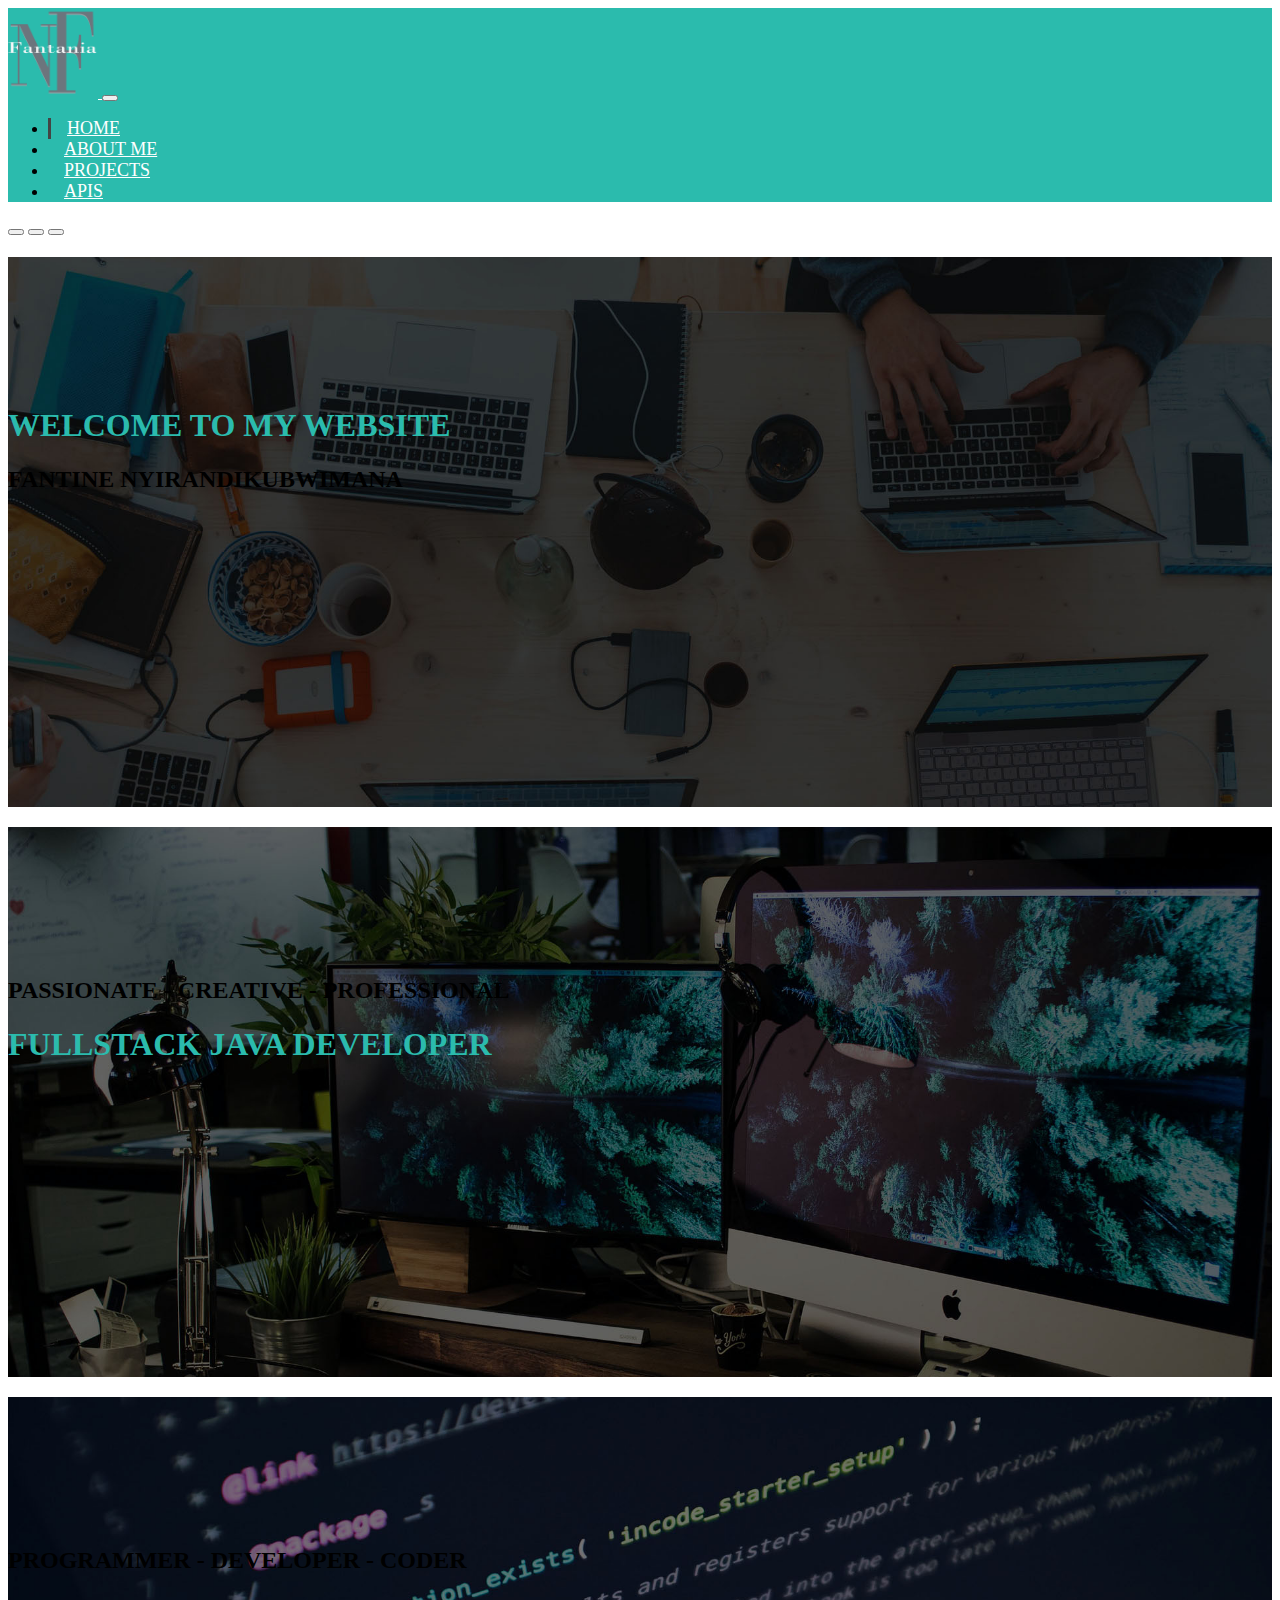
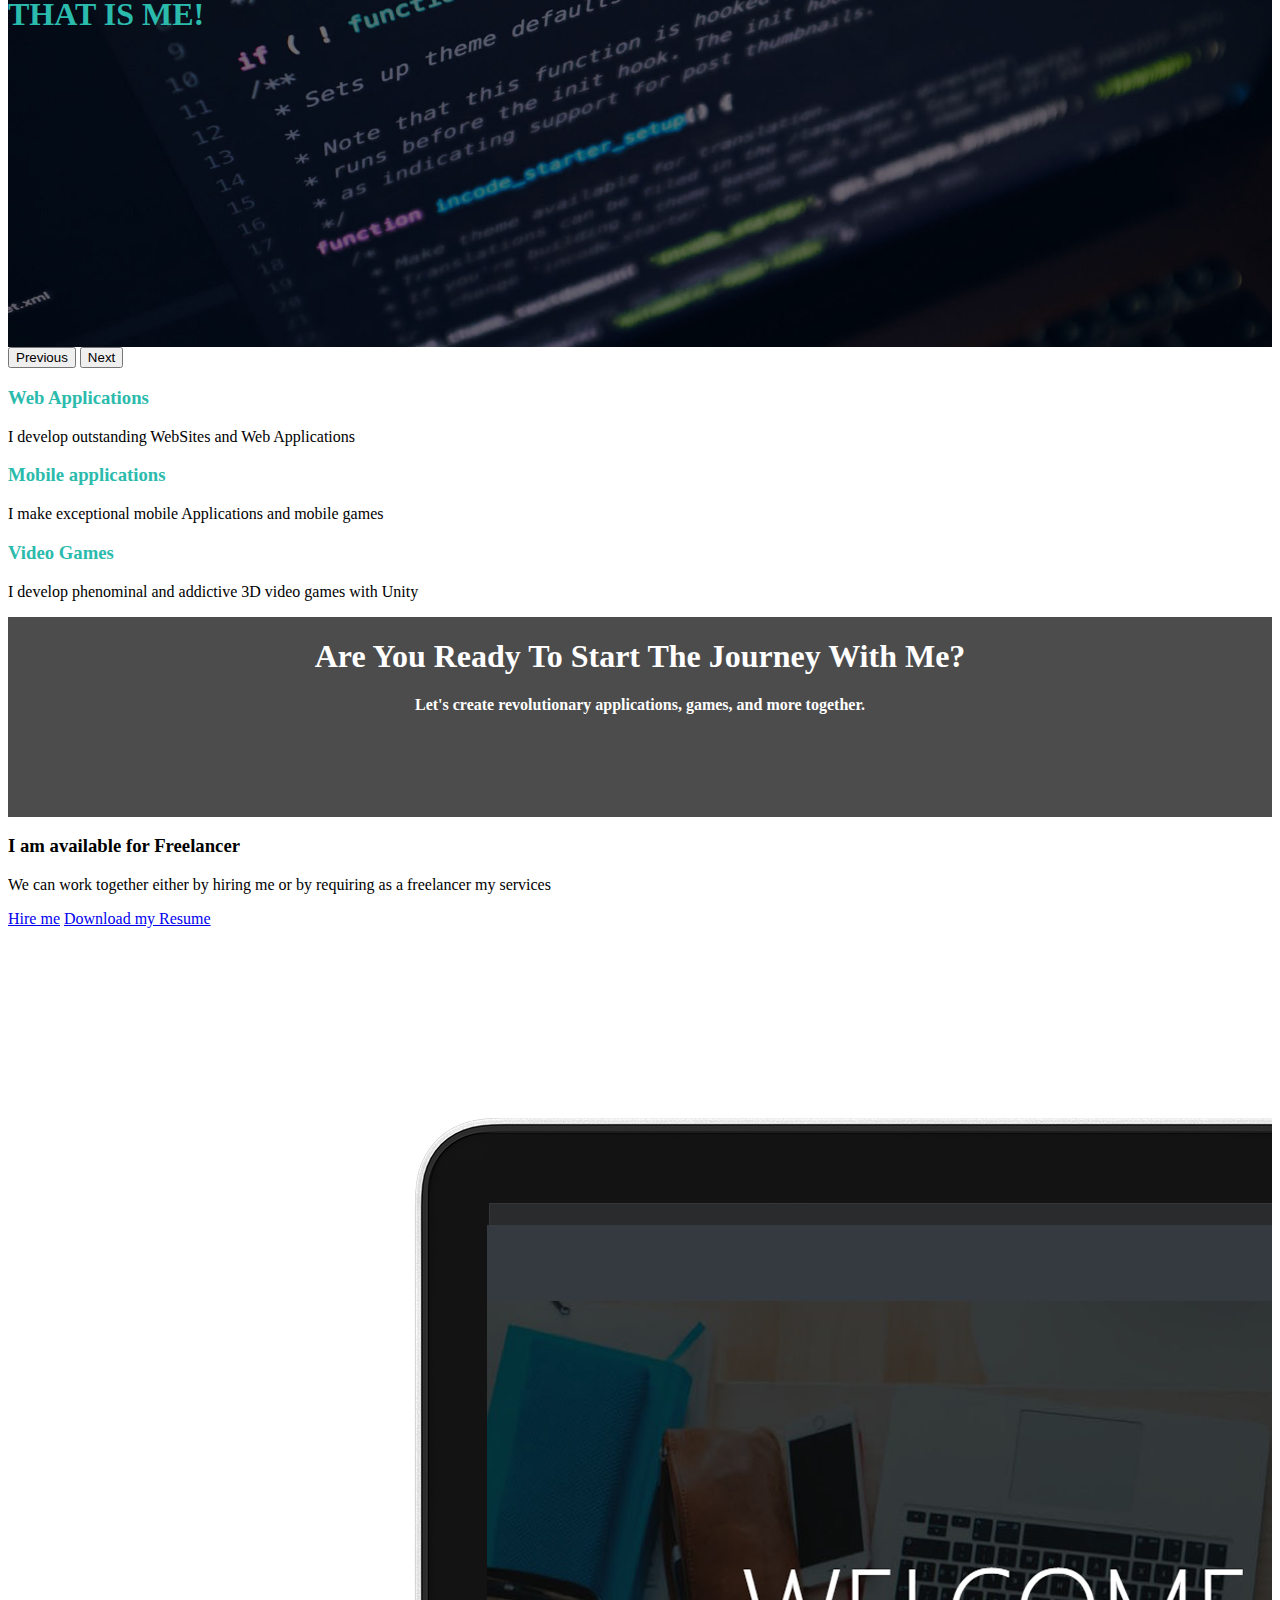
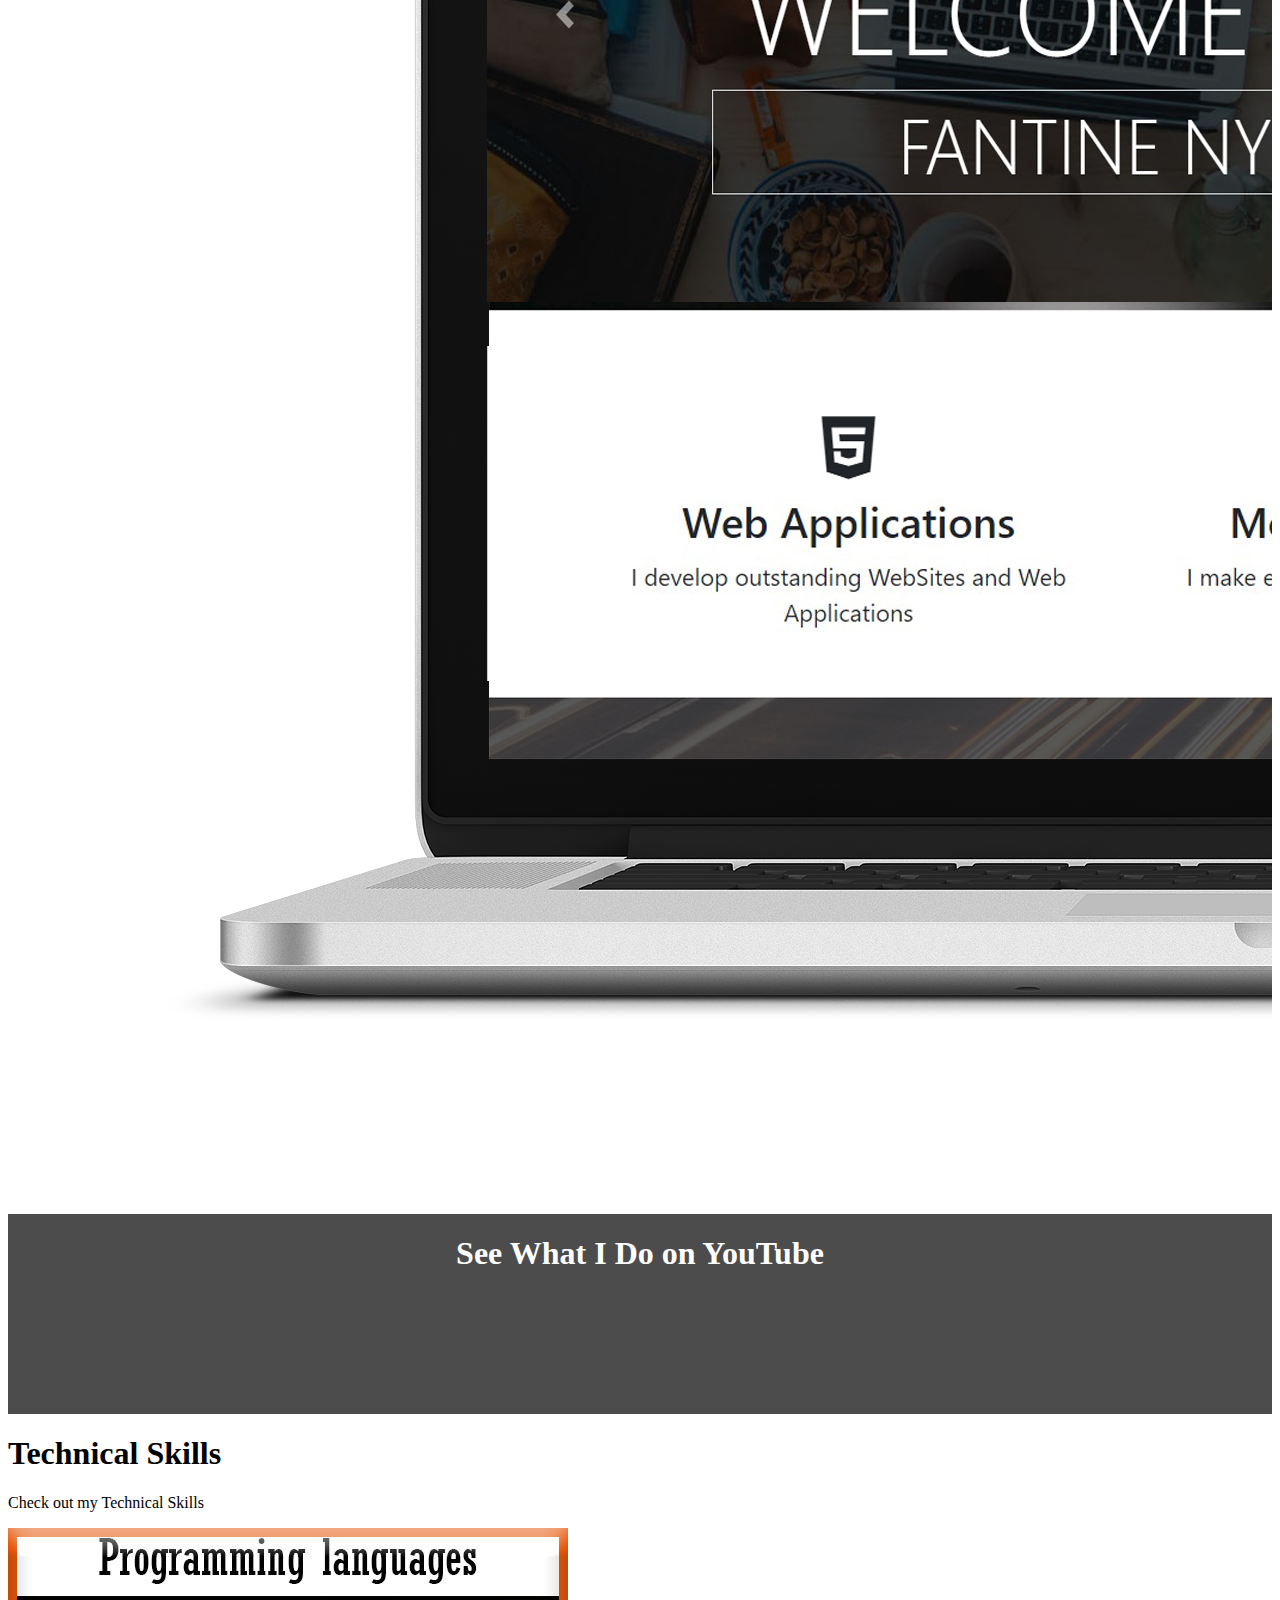
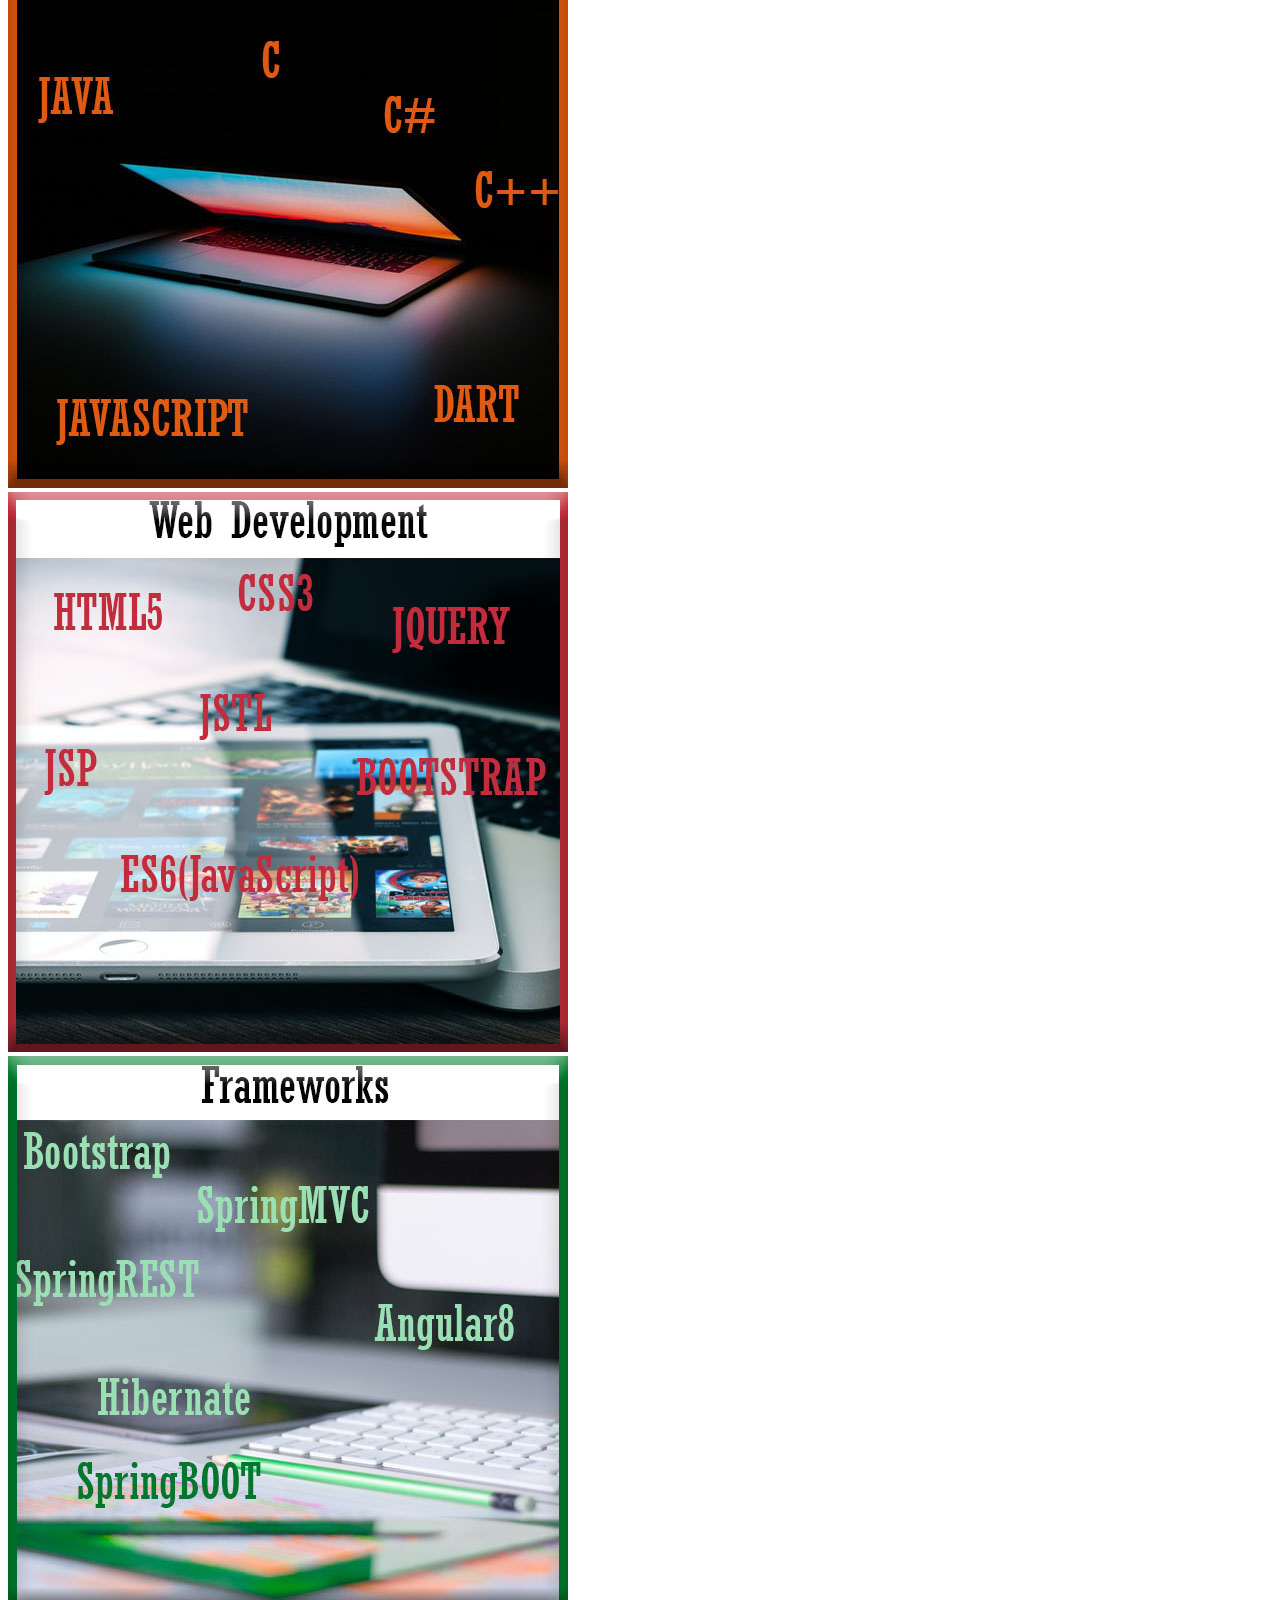
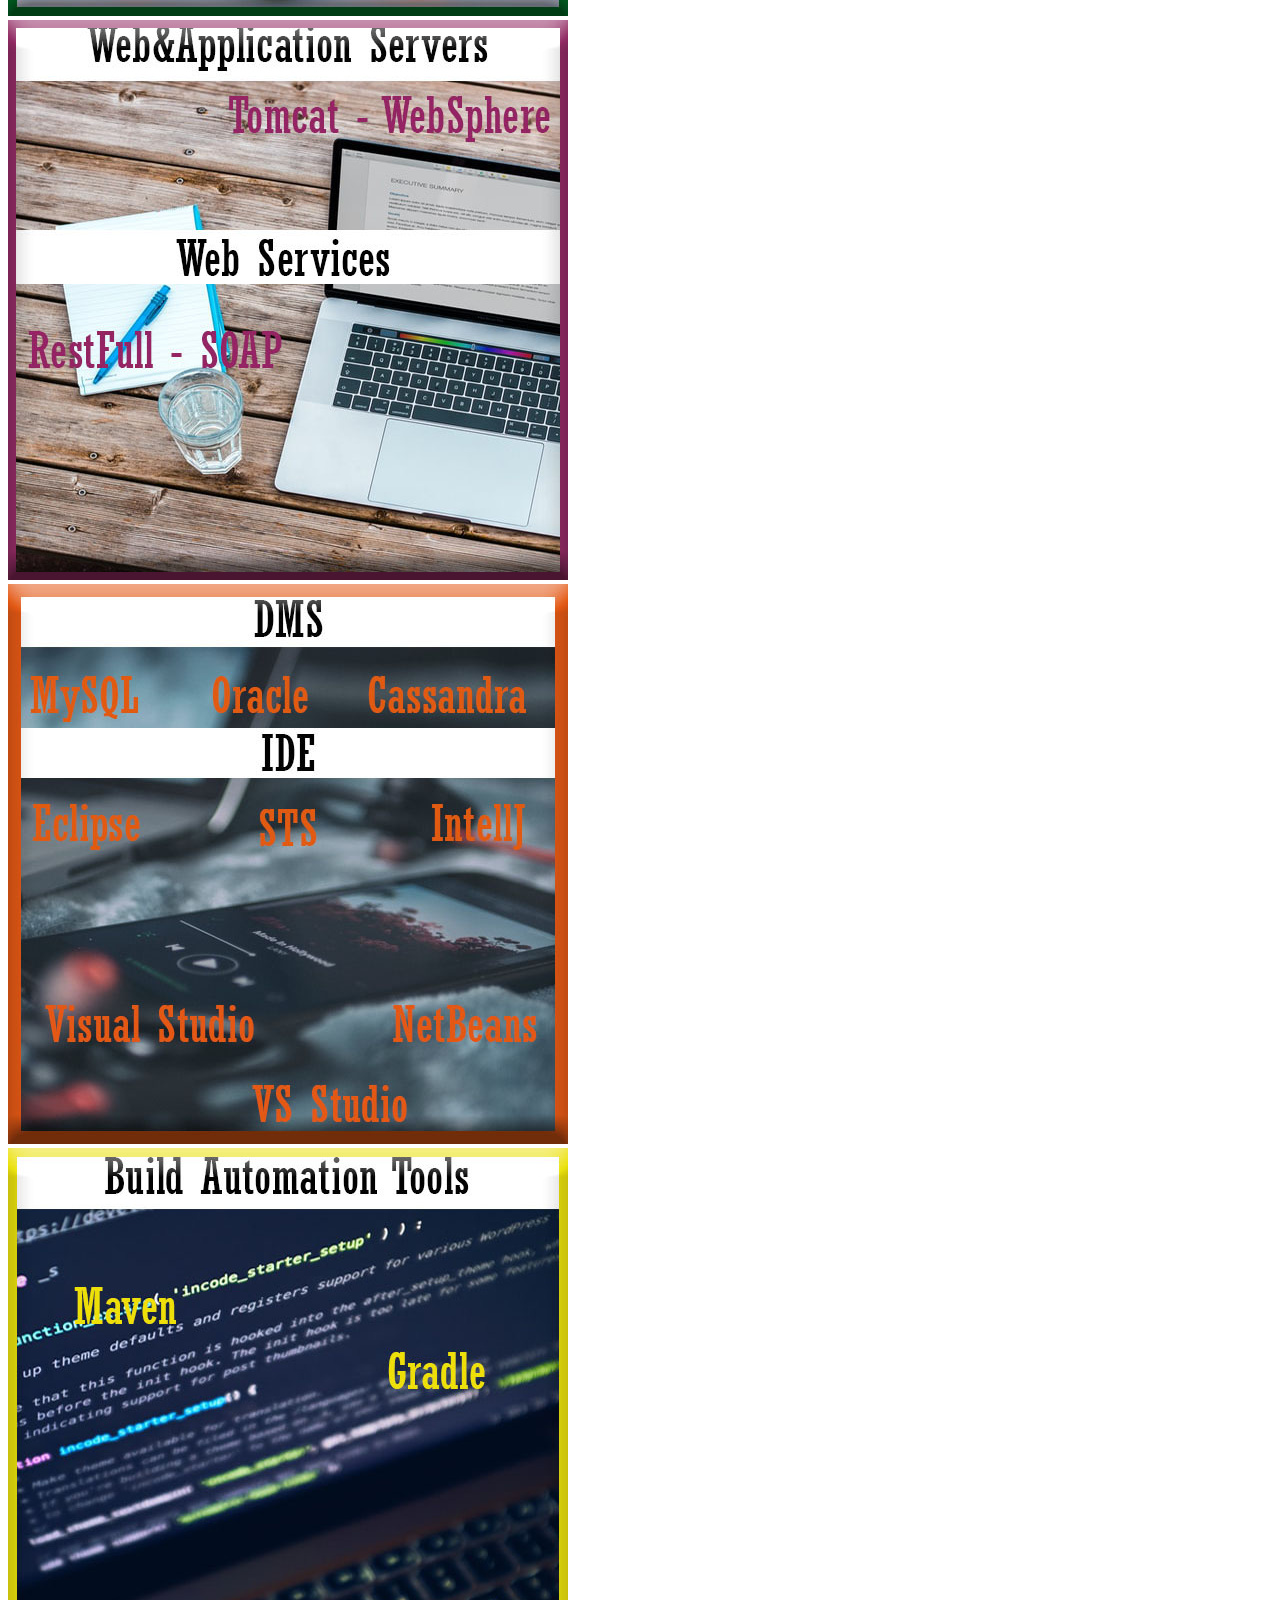
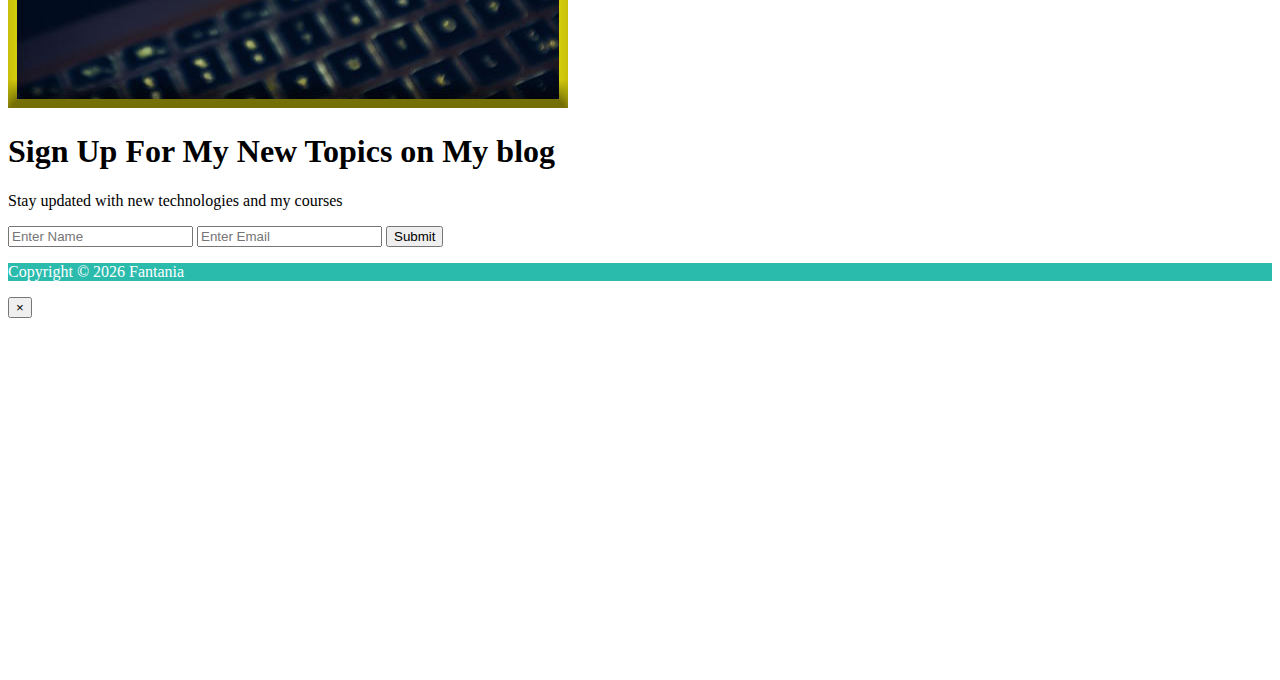
<file: index.html>
<!DOCTYPE html>
<html lang="en">
  <head>
    <meta charset="UTF-8" />
    <meta name="description" content="Fantine Nyirandikubwimana" />
    <meta
      name="keywords"
      content="Fantania,Fantine, Nyirandikubwimana, Ndiku, Nyira, Web developer, java developer, fullstack developer, programmer"
    />
    <meta name="author" content="Fantine Nyirandikubwimana" />
    <meta name="viewport" content="width=device-width, initial-scale=1.0" />
    <meta http-equiv="X-UA-Compatible" content="ie=edge" />
    <link
      rel="stylesheet"
      href="https://use.fontawesome.com/releases/v5.0.13/css/all.css"
      integrity="sha384-DNOHZ68U8hZfKXOrtjWvjxusGo9WQnrNx2sqG0tfsghAvtVlRW3tvkXWZh58N9jp"
      crossorigin="anonymous"
    />
    <link href="https://cdn.jsdelivr.net/npm/bootstrap@5.3.2/dist/css/bootstrap.min.css" rel="stylesheet" integrity="sha384-T3c6CoIi6uLrA9TneNEoa7RxnatzjcDSCmG1MXxSR1GAsXEV/Dwwykc2MPK8M2HN" crossorigin="anonymous">
    
    <link id="favicon" rel="icon" type="image/x-icon" href="img/favicon.png" />
    <link rel="stylesheet" href="css/style.css" />
    <style rel="stylesheet" type="text/css">
      #main-footer {
        background: #2bbbad;
        color: #fff;
      }

      .fas,
      .fab {
        color: #2bbbad;
      }

      #home-icons h3 {
        color: #2bbbad;
      }

      .border-3 {
        border-style: solid;
        border-width: 5px !important;
      }

      #about .row {
        color: #333333;
      }

      .navbar-default {
        background-color: #2bbbad;
      }
      .navbar-default a,
      .navbar-toggler .navbar-toggler-icon {
        color: #fff;
      }

      .carousel-caption {
          bottom: -7.5rem;
        }
    </style>
    <title>Fantine Nyirandikubwimana</title>
  </head>

  <body>
    <nav class="navbar navbar-default navbar-expand-sm fixed-top">
      <div class="container">
        <!--<a href="index.html" class="navbar-brand">Fantania</a>-->
        <a href="index.html" class="navbar-brand">
          <img src="img/logo1.png" width="90" height="90" alt="" />
        </a>
        <button
          class="navbar-toggler"
          data-bs-toggle="collapse"
          data-bs-target="#navbarCollapse"
        >
          <span class="navbar-toggler-icon">
            <i class="fas fa-bars" style="color: #fff; font-size: 28px;"></i>
          </span>
        </button>
        <div class="collapse navbar-collapse" id="navbarCollapse">
          <ul class="navbar-nav ml-auto">
            <li class="nav-item active">
              <a href="index.html" class="nav-link">Home</a>
            </li>
            <li class="nav-item">
              <a href="about.html" class="nav-link">About Me</a>
            </li>
            <li class="nav-item">
              <a href="services.html" class="nav-link">Projects</a>
            </li>
            <li class="nav-item">
              <a href="blog.html" class="nav-link">APIs</a>
            </li>
          </ul>
        </div>
      </div>
    </nav>
    <!-- SHOWCASE SLIDER -->
   <!-- <section id="showcase">
      <div id="myCarousel" class="carousel slide" data-ride="carousel">
        <ol class="carousel-indicators">
          <li data-target="#myCarousel" data-slide-to="0" class="active"></li>
          <li data-target="#myCarousel" data-slide-to="1"></li>
          <li data-target="#myCarousel" data-slide-to="2"></li>
        </ol>
        <div class="carousel-inner">
          <div class="carousel-item carousel-image-1 active">
            <div class="container">
              <div class="carousel-caption mb-5 mx-auto">
                <h1 class="display-4">WELCOME TO MY WEBSITE</h1>
                <h2 class="display-7 border">
                  FANTINE NYIRANDIKUBWIMANA
                </h2>
              </div>
            </div>
          </div>

          <div class="carousel-item carousel-image-2">
            <div class="container">
              <div class="carousel-caption mb-5 mx-auto">
                <h2 class="display-7">PASSIONATE - CREATIVE - PROFESSIONAL</h2>
                <h1 class="display-4 border">
                  FULLSTACK JAVA DEVELOPER
                </h1>
              </div>
            </div>
          </div>

          <div class="carousel-item carousel-image-3">
            <div class="container">
              <div class="carousel-caption mb-5 mx-auto">
                <h2 class="display-7">PROGRAMMER - DEVELOPER - CODER</h2>
                <h1 class="display-4 border">
                  THAT IS ME!
                </h1>
              </div>
            </div>
          </div>
        </div>

        <a href="#myCarousel" data-slide="prev" class="carousel-control-prev">
          <span class="carousel-control-prev-icon"></span>
        </a>

        <a href="#myCarousel" data-slide="next" class="carousel-control-next">
          <span class="carousel-control-next-icon"></span>
        </a>
      </div>
    </section>
-->
<!-- CAROUSEL-->
<div id="carouselExampleCaptions" class="carousel slide">
  <div class="carousel-indicators">
    <button type="button" data-bs-target="#carouselExampleCaptions" data-bs-slide-to="0" class="active" aria-current="true" aria-label="Slide 1"></button>
    <button type="button" data-bs-target="#carouselExampleCaptions" data-bs-slide-to="1" aria-label="Slide 2"></button>
    <button type="button" data-bs-target="#carouselExampleCaptions" data-bs-slide-to="2" aria-label="Slide 3"></button>
  </div>
  <div class="carousel-inner">
    <div class="carousel-item carousel-image-1 active">
     <!-- <img src="img/home12.jpg" class="d-block w-100" alt="..."> --> 
      <div class="carousel-caption mb-5 mx-auto">
        <h1 class="display-4">WELCOME TO MY WEBSITE</h1>
        <h2 class="display-7">
          FANTINE NYIRANDIKUBWIMANA
        </h2>
      </div>
    </div>
    <div class="carousel-item carousel-image-2">
      <!--<img src="img/home11.jpg" class="d-block w-100" alt="...">-->
      <div class="carousel-caption mb-5 mx-auto">
        <h2 class="display-7">PASSIONATE - CREATIVE - PROFESSIONAL</h2>
        <h1 class="display-4">
          FULLSTACK JAVA DEVELOPER
        </h1>
      </div>
    </div>
    <div class="carousel-item carousel-image-3">
      <!-- <img src="img/home22.jpg" class="d-block w-100" alt="..."> -->
      <div class="carousel-caption mb-5 mx-auto">
        <h2 class="display-7">PROGRAMMER - DEVELOPER - CODER</h2>
        <h1 class="display-4">
          THAT IS ME!
        </h1>
      </div>
    </div>
    
  </div>
  <button class="carousel-control-prev" type="button" data-bs-target="#carouselExampleCaptions" data-bs-slide="prev">
    <span class="carousel-control-prev-icon" aria-hidden="true"></span>
    <span class="visually-hidden">Previous</span>
  </button>
  <button class="carousel-control-next" type="button" data-bs-target="#carouselExampleCaptions" data-bs-slide="next">
    <span class="carousel-control-next-icon" aria-hidden="true"></span>
    <span class="visually-hidden">Next</span>
  </button>
</div>
<!-- END CAROUSEL-->
    <!--HOME ICON SECTION  -->
    <section id="home-icons" class="py-5">
      <div class="container">
        <div class="row">
          <div class="col-md-4 mb-4 text-center">
            <i class="fab fa-html5 fa-3x mb-2"></i>
            <h3>Web Applications</h3>
            <p>
              I develop outstanding WebSites and Web Applications
            </p>
          </div>
          <div class="col-md-4 mb-4 text-center">
            <i class="fas fa-mobile-alt fa-3x mb-2"></i>
            <h3>Mobile applications</h3>
            <p>
              I make exceptional mobile Applications and mobile games
            </p>
          </div>
          <div class="col-md-4 mb-4 text-center">
            <i class="fas fa-gamepad fa-3x mb-2"></i>
            <h3>Video Games</h3>
            <p>
              I develop phenominal and addictive 3D video games with Unity
            </p>
          </div>
        </div>
      </div>
    </section>

    <!-- HOME HEADING SECTION -->
    <section id="home-heading" class="p-5">
      <div class="dark-overlay">
        <div class="row">
          <div class="col">
            <div class="container py-5">
              <h1>Are You Ready To Start The Journey With Me?</h1>
              <h4 class="d-none d-md-block">
                Let's create revolutionary applications, games, and more
                together.
              </h4>
            </div>
          </div>
        </div>
      </div>
    </section>

    <!-- INFO SECTION -->
    <section id="info" class="py-3">
      <div class="container">
        <div class="row">
          <div class="col-md-6 align-self-center">
            <h3>I am available for Freelancer</h3>
            <p>
              We can work together either by hiring me or by requiring as a
              freelancer my services
            </p>
            <a href="contact.html" class="btn btn-outline-primary btn-lg"
              >Hire me</a
            >
            <a
              href="files/Fantine_Nyirandikubwimana.pdf"
              target="_blank"
              class="btn btn-outline-success btn-lg"
              ><i class="fas fa-download"></i> Download my Resume</a
            >
          </div>
          <div class="col-md-6">
            <img src="img/laptop.png" alt="" class="img-fluid" />
          </div>
        </div>
      </div>
    </section>

    <!-- VIDEO PLAY -->
    <section id="video-play">
      <div class="dark-overlay">
        <div class="row">
          <div class="col">
            <div class="container p-5">
              <a
                href="https://www.youtube.com/channel/UCC758SoDjUofWNkH3PcfNFg"
                class="video"
                data-video="#"
                data-toggle="modal"
                data-target="#videoModal"
              >
                <i class="fas fa-play fa-3x"></i>
              </a>
              <h1>See What I Do on YouTube</h1>
            </div>
          </div>
        </div>
      </div>
    </section>

    <!-- PHOTO GALLERY -->
    <section id="gallery" class="py-5">
      <div class="container">
        <h1 class="text-center">Technical Skills</h1>
        <p class="text-center">Check out my Technical Skills</p>
        <div class="row mb-4">
          <div class="col-md-4">
            <a
              href="img/pl.jpg"
              data-toggle="lightbox"
              data-gallery="img-gallery"
              data-height="560"
              data-width="560"
            >
              <img src="img/pl.jpg" alt="" class="img-fluid" />
            </a>
          </div>

          <div class="col-md-4">
            <a
              href="img/wl.jpg"
              data-toggle="lightbox"
              data-gallery="img-gallery"
              data-height="561"
              data-width="561"
            >
              <img src="img/wl.jpg" alt="" class="img-fluid" />
            </a>
          </div>

          <div class="col-md-4">
            <a
              href="img/framework.jpg"
              data-toggle="lightbox"
              data-gallery="img-gallery"
              data-height="562"
              data-width="562"
            >
              <img src="img/framework.jpg" alt="" class="img-fluid" />
            </a>
          </div>
        </div>

        <div class="row mb-4">
          <div class="col-md-4">
            <a
              href="img/wa.jpg"
              data-toggle="lightbox"
              data-gallery="img-gallery"
              data-height="563"
              data-width="563"
            >
              <img src="img/wa.jpg" alt="" class="img-fluid" />
            </a>
          </div>

          <div class="col-md-4">
            <a
              href="img/dms.jpg"
              data-toggle="lightbox"
              data-gallery="img-gallery"
              data-height="564"
              data-width="564"
            >
              <img src="img/dms.jpg" alt="" class="img-fluid" />
            </a>
          </div>

          <div class="col-md-4">
            <a
              href="img/bt.jpg"
              data-toggle="lightbox"
              data-gallery="img-gallery"
              data-height="565"
              data-width="565"
            >
              <img src="img/bt.jpg" alt="" class="img-fluid" />
            </a>
          </div>
        </div>
      </div>
    </section>

    <!-- NEWSLETTER -->
    <section id="newsletter" class="text-center p-5 bg-dark text-white">
      <div class="container">
        <div class="row">
          <div class="col">
            <h1>Sign Up For My New Topics on My blog</h1>
            <p>
              Stay updated with new technologies and my courses
            </p>
            <form class="form-inline justify-content-center">
              <input
                type="text"
                class="form-control mb-2 mr-2"
                placeholder="Enter Name"
              />
              <input
                type="text"
                class="form-control mb-2 mr-2"
                placeholder="Enter Email"
              />
              <button class="btn btn-primary mb-2">Submit</button>
            </form>
          </div>
        </div>
      </div>
    </section>

    <!-- FOOTER -->
    <footer id="main-footer" class="text-center p-4">
      <div class="container">
        <div class="row">
          <div class="col">
            <p>Copyright &copy; <span id="year"></span> Fantania</p>
          </div>
        </div>
      </div>
    </footer>

    <!-- VIDEO MODAL -->
    <div class="modal fade" id="videoModal">
      <div class="modal-dialog">
        <div class="modal-content">
          <div class="modal-body">
            <button class="close" data-dismiss="modal">
              <span>&times;</span>
            </button>
            <iframe
              src="https://www.youtube.com/channel/UCC758SoDjUofWNkH3PcfNFg"
              frameborder="0"
              height="350"
              width="100%"
              allowfullscreen
            ></iframe>
          </div>
        </div>
      </div>
    </div>

    <script
      src="http://code.jquery.com/jquery-3.3.1.min.js"
      integrity="sha256-FgpCb/KJQlLNfOu91ta32o/NMZxltwRo8QtmkMRdAu8="
      crossorigin="anonymous"
    ></script>
    
    <script src="https://cdn.jsdelivr.net/npm/bootstrap@5.3.2/dist/js/bootstrap.bundle.min.js" integrity="sha384-C6RzsynM9kWDrMNeT87bh95OGNyZPhcTNXj1NW7RuBCsyN/o0jlpcV8Qyq46cDfL" crossorigin="anonymous"></script>
    

    <script>
      // Get the current year for the copyright
      $("#year").text(new Date().getFullYear());

      // Configure Slider
      $(".carousel").carousel({
        interval: 6000,
        pause: "hover",
      });

      // Lightbox Init
      $(document).on("click", '[data-toggle="lightbox"]', function (event) {
        event.preventDefault();
        $(this).ekkoLightbox();
      });

      // Video Play
      $(function () {
        // Auto play modal video
        $(".video").click(function () {
          var theModal = $(this).data("target"),
            videoSRC = $(this).attr("data-video"),
            videoSRCauto =
              videoSRC +
              "?modestbranding=1&rel=0&controls=0&showinfo=0&html5=1&autoplay=1";
          $(theModal + " iframe").attr("src", videoSRCauto);
          $(theModal + " button.close").click(function () {
            $(theModal + " iframe").attr("src", videoSRC);
          });
        });
      });
    </script>
  </body>
</html>
</file>
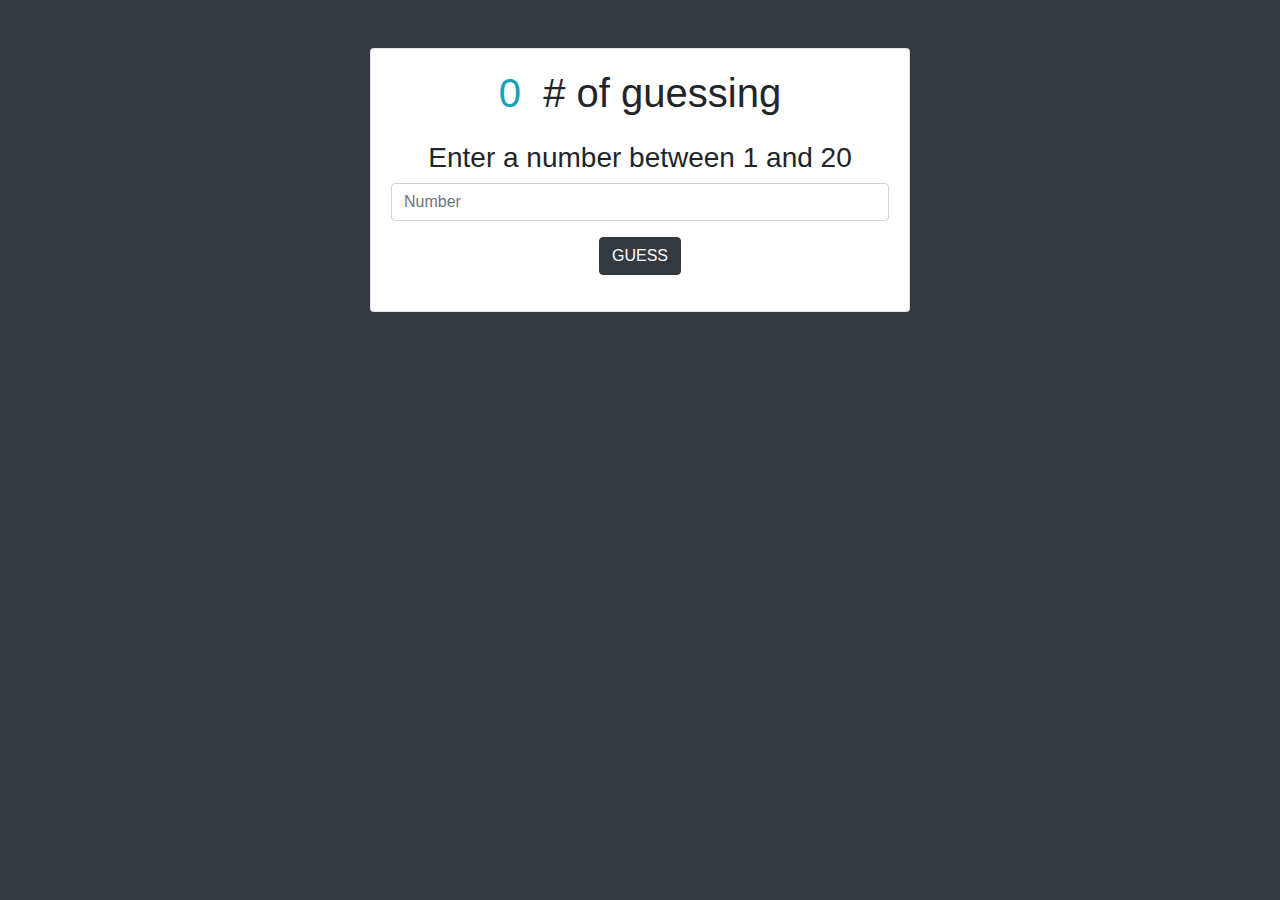
<file: javascript/GuessingGame/index.html>
<!DOCTYPE html>
<html lang="en">
  <head>
    <!-- Required meta tags -->
    <meta charset="utf-8" />
    <meta
      name="viewport"
      content="width=device-width, initial-scale=1, shrink-to-fit=no"
    />

    <!-- Bootstrap CSS -->
    <link
      rel="stylesheet"
      href="https://stackpath.bootstrapcdn.com/bootstrap/4.4.1/css/bootstrap.min.css"
      integrity="sha384-Vkoo8x4CGsO3+Hhxv8T/Q5PaXtkKtu6ug5TOeNV6gBiFeWPGFN9MuhOf23Q9Ifjh"
      crossorigin="anonymous"
    />
    
    <title>Guessing a number</title>
  </head>

  <body class="bg-dark">
    <div class="container">
      <div class="row">
        <div class="col-md-6 mx-auto">
          <div class="card card-body text-center mt-5">
            <h1 class="heading display-5 pb-3"><span id="numberOfGuess" class="text-info">0</span>&nbsp;&nbsp;# of guessing</h1>
            <h3>Enter a number between 1 and 20</h3>
            <form id="loan-form">
              <div class="form-group"> 
                  <input
                    type="number"
                    class="form-control"
                    id="numberEntered"
                    placeholder="Number"
                  />              
              </div>
              <div class="form-group">
                <input
                  type="submit"
                  value="GUESS"
                  class="btn btn-dark"
                />
              </div>
            </form>
                       
        </div>
      </div>
    </div>

    <!-- Optional JavaScript -->
    <!-- jQuery first, then Popper.js, then Bootstrap JS -->
    <script
      src="https://code.jquery.com/jquery-3.4.1.slim.min.js"
      integrity="sha384-J6qa4849blE2+poT4WnyKhv5vZF5SrPo0iEjwBvKU7imGFAV0wwj1yYfoRSJoZ+n"
      crossorigin="anonymous"
    ></script>
    <script
      src="https://cdn.jsdelivr.net/npm/popper.js@1.16.0/dist/umd/popper.min.js"
      integrity="sha384-Q6E9RHvbIyZFJoft+2mJbHaEWldlvI9IOYy5n3zV9zzTtmI3UksdQRVvoxMfooAo"
      crossorigin="anonymous"
    ></script>
    <script
      src="https://stackpath.bootstrapcdn.com/bootstrap/4.4.1/js/bootstrap.min.js"
      integrity="sha384-wfSDF2E50Y2D1uUdj0O3uMBJnjuUD4Ih7YwaYd1iqfktj0Uod8GCExl3Og8ifwB6"
      crossorigin="anonymous"
    ></script>
    <script src="script.js"></script>
  </body>
</html>
</file>
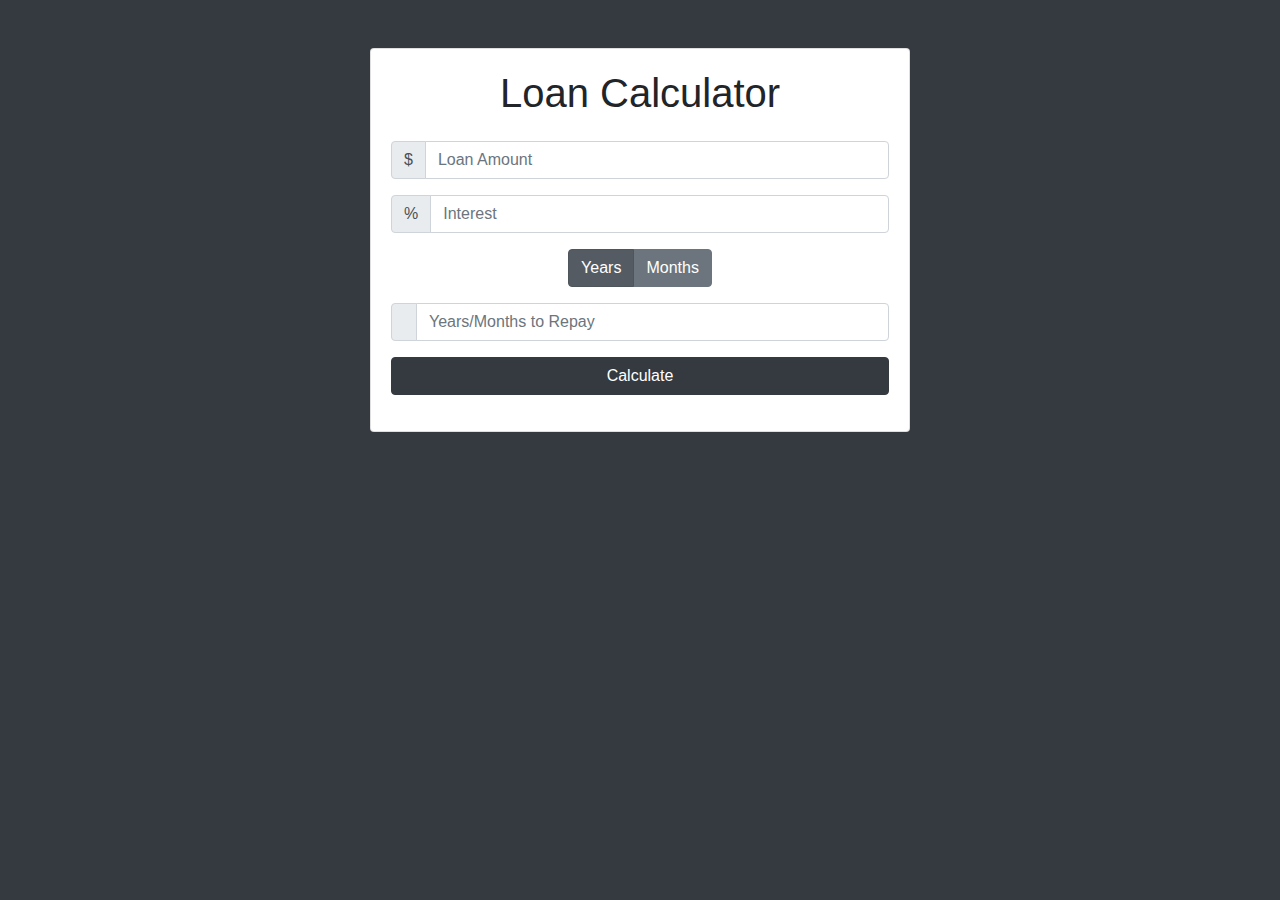
<file: javascript/LoanCalculater/index.html>
<!DOCTYPE html>
<html lang="en">
  <head>
    <!-- Required meta tags -->
    <meta charset="utf-8" />
    <meta
      name="viewport"
      content="width=device-width, initial-scale=1, shrink-to-fit=no"
    />

    <!-- Bootstrap CSS -->
    <link
      rel="stylesheet"
      href="https://stackpath.bootstrapcdn.com/bootstrap/4.4.1/css/bootstrap.min.css"
      integrity="sha384-Vkoo8x4CGsO3+Hhxv8T/Q5PaXtkKtu6ug5TOeNV6gBiFeWPGFN9MuhOf23Q9Ifjh"
      crossorigin="anonymous"
    />
    <style>
      #loading, #results{
        display: none;
      }
    </style>
    <title>Loan calculator</title>
  </head>

  <body class="bg-dark">
    <div class="container">
      <div class="row">
        <div class="col-md-6 mx-auto">
          <div class="card card-body text-center mt-5">
            <h1 class="heading display-5 pb-3">Loan Calculator</h1>
            <form id="loan-form">
              <div class="form-group">
                <div class="input-group">
                  <div class="input-group-prepend">
                    <span class="input-group-text">$</span>
                  </div>
                  <input
                    type="number"
                    class="form-control"
                    id="amount"
                    placeholder="Loan Amount"
                  />
                </div>
              </div>

              <div class="form-group">
                <div class="input-group">
                  <div class="input-group-prepend">
                    <span class="input-group-text">%</span>
                  </div>
                  <input
                    type="number"
                    step="0.01"
                    class="form-control"
                    id="interest"
                    placeholder="Interest"
                  />
                </div>
              </div>

              <div class="form-group">
                <div class="btn-group btn-group-toggle" data-toggle="buttons">
                  <label class="btn btn-secondary active">
                    <input type="radio" name="options" id="option1" checked> Years
                  </label>
                  <label class="btn btn-secondary">
                    <input type="radio" name="options" id="option2"> Months
                  </label>
                </div>
              </div>

              <div class="form-group">
                <div class="input-group">
                  <div class="input-group-prepend">
                    <span class="input-group-text" id="yearMonth"></span>
                  </div>
                <input
                  type="number"
                  class="form-control"
                  id="months"
                  placeholder="Years/Months to Repay"
                />
              </div>
              </div>

              <div class="form-group">
                <input
                  type="submit"
                  value="Calculate"
                  class="btn btn-dark btn-block"
                />
              </div>
            </form>
            <!--LOADER-->
           
            <div id="loading">
              <img src="img/loading.gif" alt="">
            </div>
          
            <!--RESULTS-->
            <div id="results" class="pt-4">
              <h5>Results</h5>
              <div class="form-group">
                <div class="input-group">
                  <div class="input-group-prepend">
                    <span class="input-group-text">Monthly Payment</span>
                  </div>
                  <input
                    type="number"
                    class="form-control"
                    id="monthly-payment"
                    disabled
                  />
                </div>
              </div>
                <div class="form-group">
                  <div class="input-group">
                    <div class="input-group-prepend">
                      <span class="input-group-text">Total Payment</span>
                    </div>
                    <input
                      type="number"
                      class="form-control"
                      id="total-payment"
                      disabled
                    />
                  </div>
              </div>

              <div class="form-group">
                <div class="input-group">
                  <div class="input-group-prepend">
                    <span class="input-group-text">Total Interest</span>
                  </div>
                  <input
                    type="number"
                    class="form-control"
                    id="total-interest"
                    disabled
                  />
                </div>
            </div>
            
          </div>
        </div>
      </div>
    </div>

    <!-- Optional JavaScript -->
    <!-- jQuery first, then Popper.js, then Bootstrap JS -->
    <script
      src="https://code.jquery.com/jquery-3.4.1.slim.min.js"
      integrity="sha384-J6qa4849blE2+poT4WnyKhv5vZF5SrPo0iEjwBvKU7imGFAV0wwj1yYfoRSJoZ+n"
      crossorigin="anonymous"
    ></script>
    <script
      src="https://cdn.jsdelivr.net/npm/popper.js@1.16.0/dist/umd/popper.min.js"
      integrity="sha384-Q6E9RHvbIyZFJoft+2mJbHaEWldlvI9IOYy5n3zV9zzTtmI3UksdQRVvoxMfooAo"
      crossorigin="anonymous"
    ></script>
    <script
      src="https://stackpath.bootstrapcdn.com/bootstrap/4.4.1/js/bootstrap.min.js"
      integrity="sha384-wfSDF2E50Y2D1uUdj0O3uMBJnjuUD4Ih7YwaYd1iqfktj0Uod8GCExl3Og8ifwB6"
      crossorigin="anonymous"
    ></script>
    <script src="script.js"></script>
  </body>
</html>
</file>
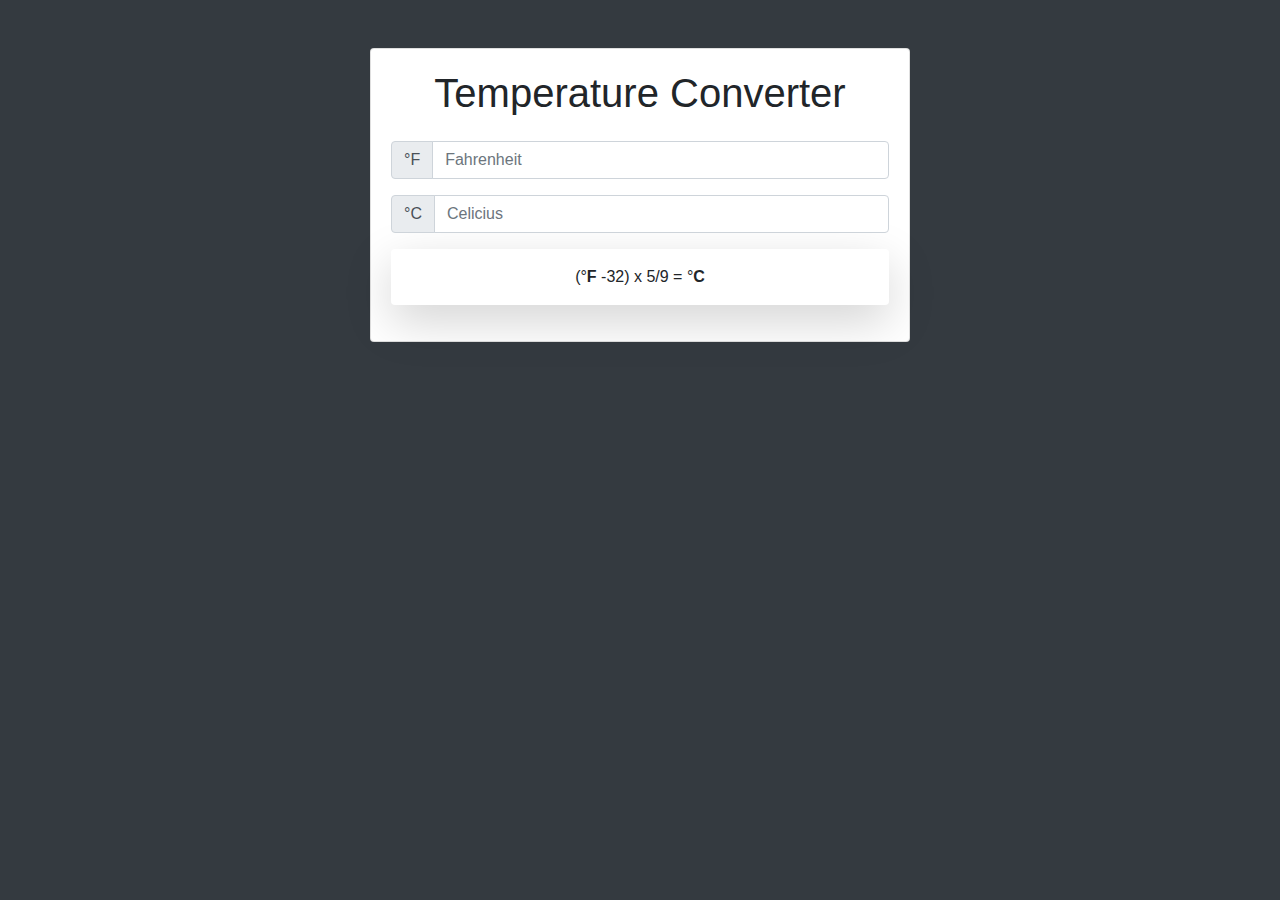
<file: javascript/TemperatureConverter/index.html>
<!DOCTYPE html>
<html lang="en">
  <head>
    <!-- Required meta tags -->
    <meta charset="utf-8" />
    <meta
      name="viewport"
      content="width=device-width, initial-scale=1, shrink-to-fit=no"
    />

    <!-- Bootstrap CSS -->
    <link
      rel="stylesheet"
      href="https://stackpath.bootstrapcdn.com/bootstrap/4.4.1/css/bootstrap.min.css"
      integrity="sha384-Vkoo8x4CGsO3+Hhxv8T/Q5PaXtkKtu6ug5TOeNV6gBiFeWPGFN9MuhOf23Q9Ifjh"
      crossorigin="anonymous"
    />
    <title>Temperature Converter</title>
  </head>

  <body class="bg-dark">
    <div class="container">
      <div class="row">
        <div class="col-md-6 mx-auto">
          <div class="card card-body text-center mt-5">
            <h1 class="heading display-5 pb-3">Temperature Converter</h1>
            <form id="loan-form">
              <div class="form-group">
                <div class="input-group">
                  <div class="input-group-prepend">
                    <span class="input-group-text">°F</span>
                  </div>
                  <input
                    type="number"
                    class="form-control"
                    id="fahrenheit"
                    placeholder="Fahrenheit"
                  />
                </div>
              </div>

              <div class="form-group">
                <div class="input-group">
                  <div class="input-group-prepend">
                    <span class="input-group-text">°C</span>
                  </div>
                  <input
                    type="number"
                    class="form-control"
                    id="celicius"
                    placeholder="Celicius"
                  />
                </div>
              </div>

              <div id="result" class="shadow-lg p-3 mb-3 bg-white rounded">(<span id="fah"></span>°<span style="font-weight: bolder;">F </span>
                -32) x 5/9 = <span id="cel"></span>°<span style="font-weight: bolder;">C </span>
              </div>
            </form>          
        </div>
      </div>
    </div>

    <!-- Optional JavaScript -->
    <!-- jQuery first, then Popper.js, then Bootstrap JS -->
    <script
      src="https://code.jquery.com/jquery-3.4.1.slim.min.js"
      integrity="sha384-J6qa4849blE2+poT4WnyKhv5vZF5SrPo0iEjwBvKU7imGFAV0wwj1yYfoRSJoZ+n"
      crossorigin="anonymous"
    ></script>
    <script
      src="https://cdn.jsdelivr.net/npm/popper.js@1.16.0/dist/umd/popper.min.js"
      integrity="sha384-Q6E9RHvbIyZFJoft+2mJbHaEWldlvI9IOYy5n3zV9zzTtmI3UksdQRVvoxMfooAo"
      crossorigin="anonymous"
    ></script>
    <script
      src="https://stackpath.bootstrapcdn.com/bootstrap/4.4.1/js/bootstrap.min.js"
      integrity="sha384-wfSDF2E50Y2D1uUdj0O3uMBJnjuUD4Ih7YwaYd1iqfktj0Uod8GCExl3Og8ifwB6"
      crossorigin="anonymous"
    ></script>
    <script src="script.js"></script>
  </body>
</html>
</file>
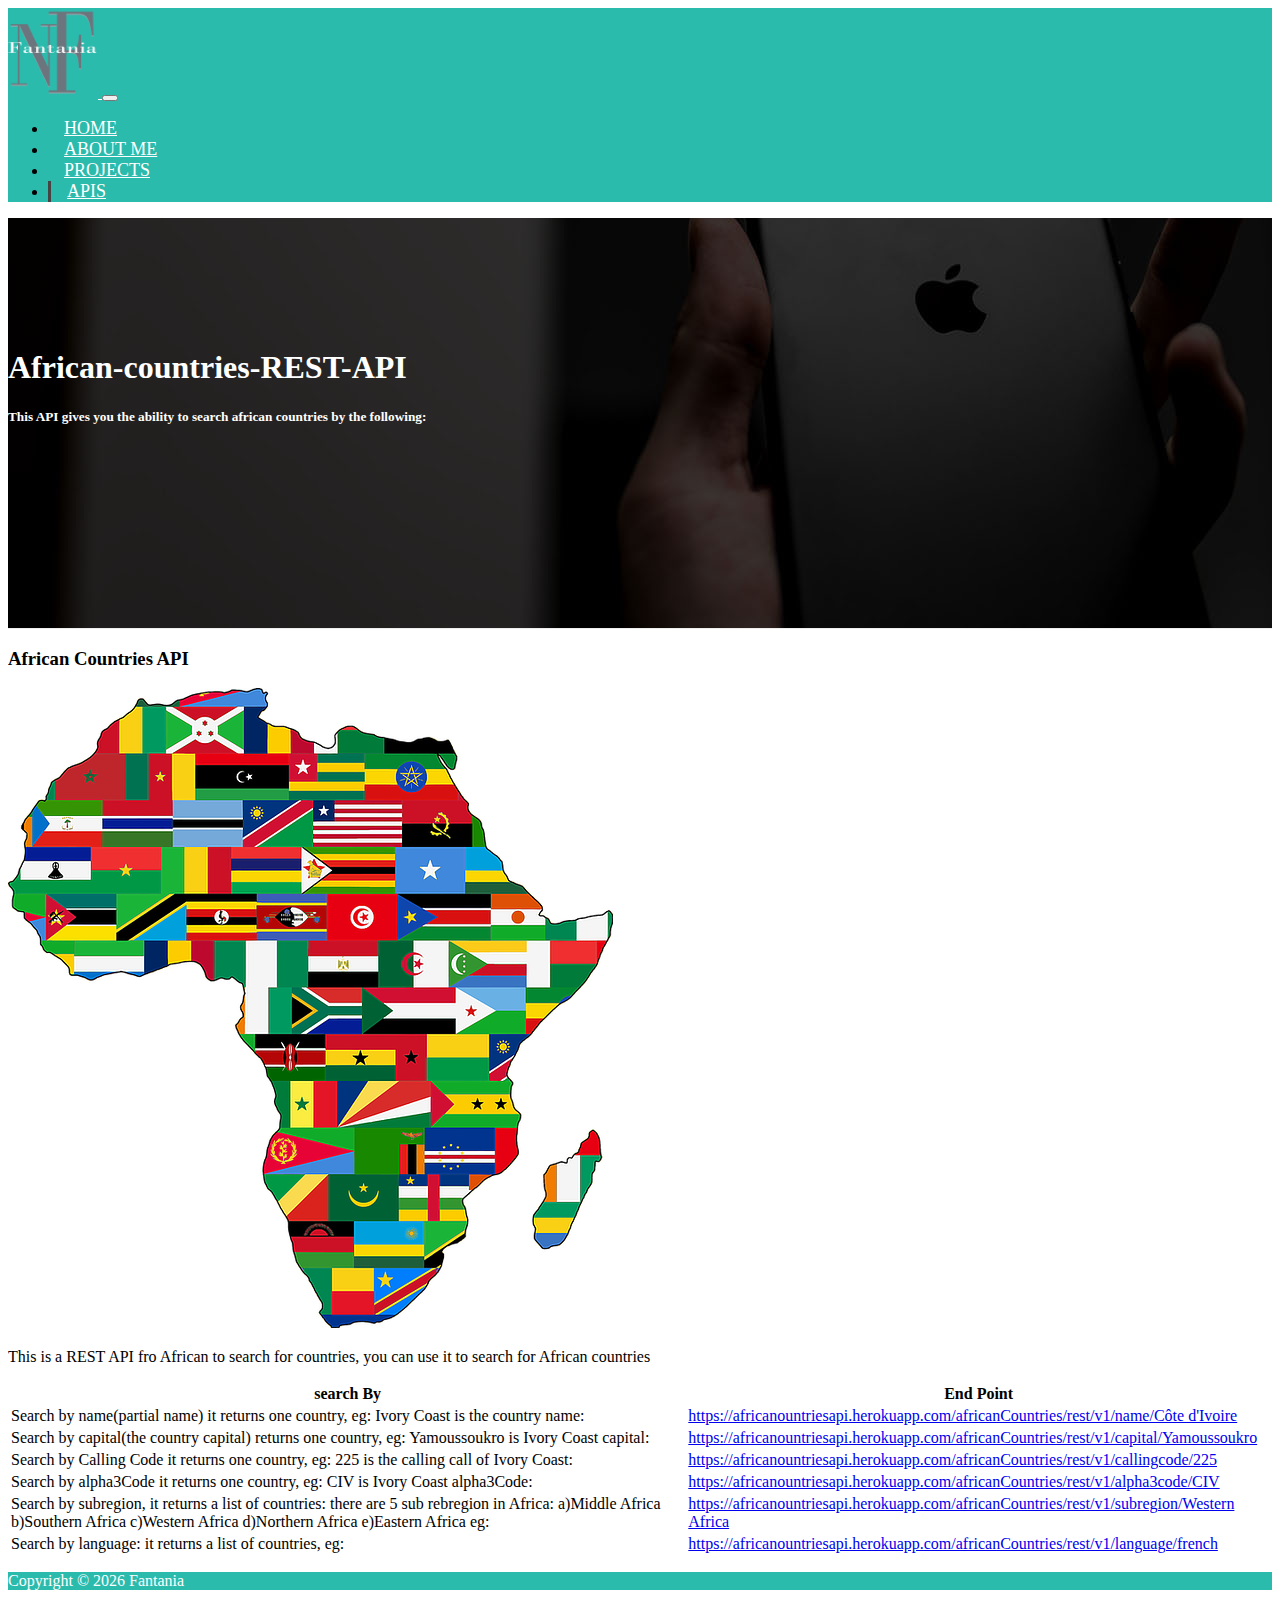
<file: blog.html>
<!DOCTYPE html>
<html lang="en">
  <head>
    <meta charset="UTF-8" />
    <meta name="viewport" content="width=device-width, initial-scale=1.0" />
    <meta http-equiv="X-UA-Compatible" content="ie=edge" />
    <link
      rel="stylesheet"
      href="https://use.fontawesome.com/releases/v5.0.13/css/all.css"
      integrity="sha384-DNOHZ68U8hZfKXOrtjWvjxusGo9WQnrNx2sqG0tfsghAvtVlRW3tvkXWZh58N9jp"
      crossorigin="anonymous"
    />
    <link
      rel="stylesheet"
      href="https://stackpath.bootstrapcdn.com/bootstrap/4.1.1/css/bootstrap.min.css"
      integrity="sha384-WskhaSGFgHYWDcbwN70/dfYBj47jz9qbsMId/iRN3ewGhXQFZCSftd1LZCfmhktB"
      crossorigin="anonymous"
    />
    <link id="favicon" rel="icon" type="image/x-icon" href="img/favicon.png" />
    <link rel="stylesheet" href="css/style.css" />
    <style rel="stylesheet" type="text/css">
      #main-footer {
        background: #2bbbad;
        color: #fff;
      }

      .fas,
      .fab {
        color: #2bbbad;
      }

      #home-icons h3 {
        color: #2bbbad;
      }

      .border-3 {
        border-style: solid;
        border-width: 5px !important;
      }

      #about .row {
        color: #333333;
      }

      .navbar-default {
        background-color: #2bbbad;
      }
      .navbar-default a {
        color: #fff;
      }
    </style>
    <title>Fantania Website</title>
  </head>

  <body>
    <nav class="navbar navbar-default navbar-expand-sm fixed-top">
      <div class="container">
        <a href="index.html" class="navbar-brand">
          <img src="img/logo1.png" width="90" height="90" alt="" />
        </a>
        <button
          class="navbar-toggler"
          data-toggle="collapse"
          data-target="#navbarCollapse"
        >
        <span class="navbar-toggler-icon">
          <i class="fas fa-bars" style="color:#fff; font-size:28px;"></i>
        </span>
        </button>
        <div class="collapse navbar-collapse" id="navbarCollapse">
          <ul class="navbar-nav ml-auto">
            <li class="nav-item">
              <a href="index.html" class="nav-link">Home</a>
            </li>
            <li class="nav-item">
              <a href="about.html" class="nav-link">About Me</a>
            </li>
            <li class="nav-item">
              <a href="services.html" class="nav-link">Projects</a>
            </li>
            <li class="nav-item active">
              <a href="blog.html" class="nav-link">APIs</a>
            </li>
          </ul>
        </div>
      </div>
    </nav>

    <!-- PAGE HEADER -->
    <header id="page-header">
      <div class="container mt-3">
        <div class="row">
          <div class="col-md-6 m-auto text-center">
            <h1>African-countries-REST-API</h1>
            <h5>
              This API gives you the ability to search african countries by the following:
            </h5>
          </div>
        </div>
      </div>
    </header>

    <!-- BLOG SECTION -->
    <section id="blog" class="py-3">
      <div class="container">
        <div class="row">
          <div class="col">
            <!--<div class="card-columns">-->
              <div class="card">
                <div class="card-header bg-secondary text-white">
                  <h3>African Countries API</h3>
                </div>
                <img src="img/map1.png" alt="" class="img-fluid card-img-top" />
                <div class="card-body">
                  <p class="card-text">
                    This is a REST API fro African  to search for countries, you can use it to search for African countries
                  </p>
                </div>
             <!-- </div>-->
            </div>
          </div>
            <div class="col">
              <table class="table">
                <thead class="bg-secondary text-white">
                  <tr>
                    <th scope="col">search By</th>
                    <th scope="col">End Point</th>
                  </tr>
                </thead>
                <tbody>
                  <tr>
                    <td>Search by name(partial name) it returns one country, eg: Ivory Coast is the country name:</td>
                    <td><a href="https://africanountriesapi.herokuapp.com/africanCountries/rest/v1/name/Côte d'Ivoire" target="_blank">https://africanountriesapi.herokuapp.com/africanCountries/rest/v1/name/Côte d'Ivoire</a></td>
                  </tr>
                  <tr>
                    <td>Search by capital(the country capital) returns one country, eg: Yamoussoukro is Ivory Coast capital:</td>
                    <td><a href="https://africanountriesapi.herokuapp.com/africanCountries/rest/v1/capital/Yamoussoukro" target="_blank">https://africanountriesapi.herokuapp.com/africanCountries/rest/v1/capital/Yamoussoukro</a></td>
                  </tr>
                  <tr>
                    <td>Search by Calling Code it returns one country, eg: 225 is the calling call of Ivory Coast:</td>
                    <td><a href="https://africanountriesapi.herokuapp.com/africanCountries/rest/v1/callingcode/225" target="_blank">https://africanountriesapi.herokuapp.com/africanCountries/rest/v1/callingcode/225</a></td>
                  </tr>

                  <tr>
                    <td>Search by alpha3Code it returns one country, eg: CIV is Ivory Coast alpha3Code:</td>
                    <td><a href="https://africanountriesapi.herokuapp.com/africanCountries/rest/v1/alpha3code/CIV" target="_blank">https://africanountriesapi.herokuapp.com/africanCountries/rest/v1/alpha3code/CIV</a></td>
                  </tr>
                  <tr>
                    <td>Search by subregion, it returns a list of countries: there are 5 sub rebregion in Africa: a)Middle Africa b)Southern Africa c)Western Africa d)Northern Africa e)Eastern Africa eg:</td>
                    <td><a href="https://africanountriesapi.herokuapp.com/africanCountries/rest/v1/subregion/Western Africa" target="_blank">https://africanountriesapi.herokuapp.com/africanCountries/rest/v1/subregion/Western Africa</a></td>
                  </tr>
                  <tr>
                    <td>Search by language: it returns a list of countries, eg:</td>
                    <td><a href="https://africanountriesapi.herokuapp.com/africanCountries/rest/v1/language/french" target="_blank">https://africanountriesapi.herokuapp.com/africanCountries/rest/v1/language/french</a></td>
                  </tr>
                </tbody>
              </table>
            </div>
          </div>
        </div>
      </div>
    </section>

    <!-- FOOTER -->
    <footer id="main-footer" class="text-center p-4">
      <div class="container">
        <div class="row">
          <div class="col">
            <p>Copyright &copy; <span id="year"></span> Fantania</p>
          </div>
        </div>
      </div>
    </footer>

    <script
      src="http://code.jquery.com/jquery-3.3.1.min.js"
      integrity="sha256-FgpCb/KJQlLNfOu91ta32o/NMZxltwRo8QtmkMRdAu8="
      crossorigin="anonymous"
    ></script>
    <script
      src="https://cdnjs.cloudflare.com/ajax/libs/popper.js/1.14.3/umd/popper.min.js"
      integrity="sha384-ZMP7rVo3mIykV+2+9J3UJ46jBk0WLaUAdn689aCwoqbBJiSnjAK/l8WvCWPIPm49"
      crossorigin="anonymous"
    ></script>
    <script
      src="https://stackpath.bootstrapcdn.com/bootstrap/4.1.1/js/bootstrap.min.js"
      integrity="sha384-smHYKdLADwkXOn1EmN1qk/HfnUcbVRZyYmZ4qpPea6sjB/pTJ0euyQp0Mk8ck+5T"
      crossorigin="anonymous"
    ></script>

    <script>
      // Get the current year for the copyright
      $("#year").text(new Date().getFullYear());
    </script>
  </body>
</html>
</file>
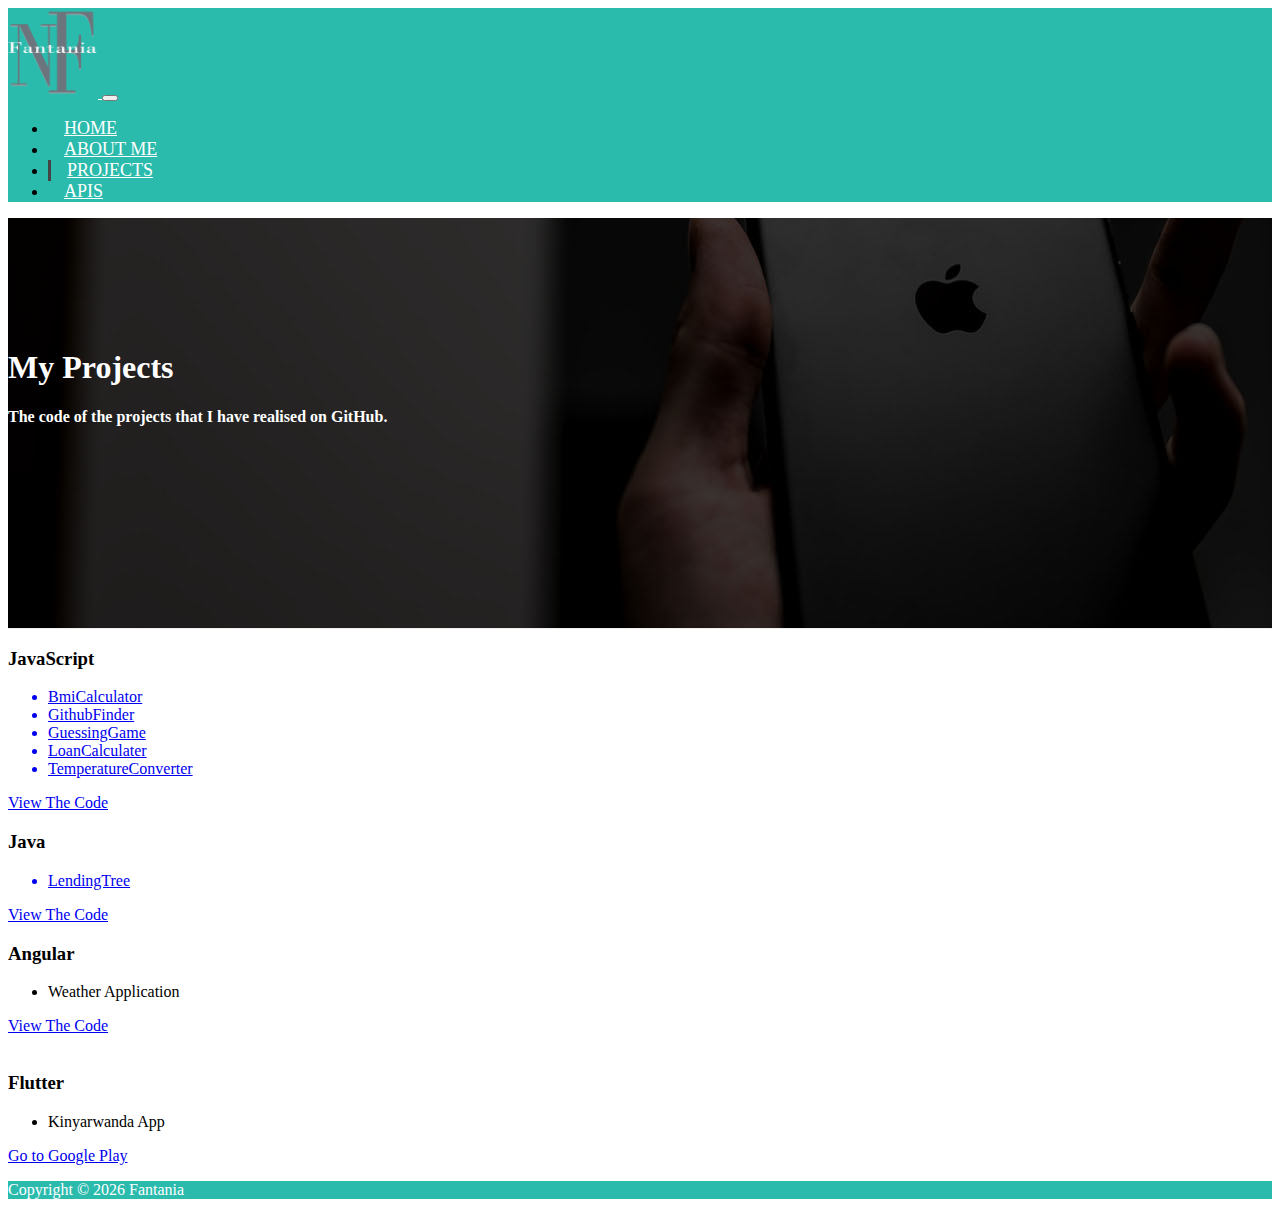
<file: services.html>
<!DOCTYPE html>
<html lang="en">
  <head>
    <meta charset="UTF-8" />
    <meta name="viewport" content="width=device-width, initial-scale=1.0" />
    <meta http-equiv="X-UA-Compatible" content="ie=edge" />
    <link
      rel="stylesheet"
      href="https://use.fontawesome.com/releases/v5.0.13/css/all.css"
      integrity="sha384-DNOHZ68U8hZfKXOrtjWvjxusGo9WQnrNx2sqG0tfsghAvtVlRW3tvkXWZh58N9jp"
      crossorigin="anonymous"
    />
    <link href="https://cdn.jsdelivr.net/npm/bootstrap@5.3.2/dist/css/bootstrap.min.css" rel="stylesheet" integrity="sha384-T3c6CoIi6uLrA9TneNEoa7RxnatzjcDSCmG1MXxSR1GAsXEV/Dwwykc2MPK8M2HN" crossorigin="anonymous">
    <link id="favicon" rel="icon" type="image/x-icon" href="img/favicon.png" />
    <link rel="stylesheet" href="css/style.css" />
    <style rel="stylesheet" type="text/css">
      #main-footer {
        background: #2bbbad;
        color: #fff;
      }

      .fas,
      .fab {
        color: #2bbbad;
      }

      #home-icons h3 {
        color: #2bbbad;
      }

      .border-3 {
        border-style: solid;
        border-width: 5px !important;
      }

      #about .row {
        color: #333333;
      }

      .navbar-default {
        background-color: #2bbbad;
      }
      .navbar-default a {
        color: #fff;
      }
    </style>
    <title>Fantania Website</title>
  </head>

  <body>
    <nav class="navbar navbar-default navbar-expand-sm fixed-top">
      <div class="container">
        <a href="index.html" class="navbar-brand">
          <img src="img/logo1.png" width="90" height="90" alt="" />
        </a>
        <button
          class="navbar-toggler"
          data-bs-toggle="collapse"
          ddata-bs-target="#navbarCollapse"
        >
          <span class="navbar-toggler-icon">
            <i class="fas fa-bars" style="color: #fff; font-size: 28px;"></i>
          </span>
        </button>
        <div class="collapse navbar-collapse" id="navbarCollapse">
          <ul class="navbar-nav ml-auto">
            <li class="nav-item">
              <a href="index.html" class="nav-link">Home</a>
            </li>
            <li class="nav-item">
              <a href="about.html" class="nav-link">About Me</a>
            </li>
            <li class="nav-item active">
              <a href="services.html" class="nav-link">Projects</a>
            </li>
            <li class="nav-item">
              <a href="blog.html" class="nav-link">APIs</a>
            </li>
            
          </ul>
        </div>
      </div>
    </nav>

    <!-- PAGE HEADER -->
    <header id="page-header">
      <div class="container mt-3">
        <div class="row">
          <div class="col-md-6 m-auto text-center">
            <h1>My Projects</h1>
            <h4>
              The code of the projects that I have realised on GitHub.
            </h4>
          </div>
        </div>
      </div>
    </header>

    <!-- SERVICES SECTION -->
    <section id="services" class="py-5 my-3">
      <div class="container">
        <div class="row">
          <div class="col-md-4">
            <div class="card text-center">
              <div class="card-header bg-secondary text-white">
                <h3>JavaScript</h3>
              </div>
              <div class="card-body">
                <ul class="list-group">
                  <a href="javascript/BmiCalculator" target="_blank">
                    <li class="list-group-item">
                      <i class="fas fa-check"></i> BmiCalculator
                    </li>
                  </a>
                  <a href="javascript/GithubFinder" target="_blank">
                    <li class="list-group-item">
                      <i class="fas fa-check"></i> GithubFinder
                    </li>
                  </a>
                  <a href="javascript/GuessingGame" target="_blank">
                    <li class="list-group-item">
                      <i class="fas fa-check"></i> GuessingGame
                    </li>
                  </a>
                  <a href="javascript/LoanCalculater" target="_blank">
                    <li class="list-group-item">
                      <i class="fas fa-check"></i> LoanCalculater
                    </li>
                  </a>
                  <a href="javascript/TemperatureConverter" target="_blank">
                    <li class="list-group-item">
                      <i class="fas fa-check"></i> TemperatureConverter
                    </li>
                  </a>
                </ul>
                <a
                  href="https://github.com/fantania/JavaScriptProjects"
                  target="_blank"
                  class="btn btn-info btn-block mt-2"
                  >View The Code</a
                >
              </div>
            </div>
          </div>

          <div class="col-md-4">
            <div class="card text-center">
              <div class="card-header bg-secondary text-white">
                <h3>Java</h3>
              </div>
              <div class="card-body">
                <ul class="list-group">
                  <a href="https://youtu.be/PlT4-6u-G0A" target="_blank">
                  <li class="list-group-item">
                    <i class="fas fa-check"></i> LendingTree
                  </li>
                </a>
                </ul>
                <a
                  href="https://github.com/fantania/Lending-Tree/tree/main"
                  target="_blank"
                  class="btn btn-info btn-block mt-2"
                  >View The Code</a
                >
              </div>
            </div>
          </div>

          <div class="col-md-4">
            <div class="card text-center">
              <div class="card-header bg-secondary text-white">
                <h3>Angular</h3>
              </div>
              <div class="card-body">
                <ul class="list-group">
                  <li class="list-group-item">
                    <i class="fas fa-check"></i> Weather Application
                  </li>
                </ul>
                <a
                  href="https://github.com/fantania/local-weather-app"
                  target="_blank"
                  class="btn btn-info btn-block mt-2"
                  >View The Code</a
                >
              </div>
            </div>
          </div>
<br>
            <div class="col-md-4">
            <div class="card text-center">
              <div class="card-header bg-secondary text-white">
                <h3>Flutter</h3>
              </div>
              <div class="card-body">
                <ul class="list-group">
                  <li class="list-group-item">
                    <i class="fas fa-check"></i> Kinyarwanda App
                  </li>
                </ul>
                <a
                  href="https://play.google.com/store/apps/details?id=com.kinyarwanda.Kinya_App&pcampaignid=web_share"
                  target="_blank"
                  class="btn btn-info btn-block mt-2"
                  >Go to Google Play</a
                >
              </div>
            </div>
          </div>
        </div>
      </div>
    </section>

    <!-- FOOTER -->
    <footer id="main-footer" class="text-center p-4">
      <div class="container">
        <div class="row">
          <div class="col">
            <p>Copyright &copy; <span id="year"></span> Fantania</p>
          </div>
        </div>
      </div>
    </footer>

    <script
      src="http://code.jquery.com/jquery-3.3.1.min.js"
      integrity="sha256-FgpCb/KJQlLNfOu91ta32o/NMZxltwRo8QtmkMRdAu8="
      crossorigin="anonymous"
    ></script>
    <script
      src="https://cdnjs.cloudflare.com/ajax/libs/popper.js/1.14.3/umd/popper.min.js"
      integrity="sha384-ZMP7rVo3mIykV+2+9J3UJ46jBk0WLaUAdn689aCwoqbBJiSnjAK/l8WvCWPIPm49"
      crossorigin="anonymous"
    ></script>
    <script src="https://cdn.jsdelivr.net/npm/bootstrap@5.3.2/dist/js/bootstrap.bundle.min.js" integrity="sha384-C6RzsynM9kWDrMNeT87bh95OGNyZPhcTNXj1NW7RuBCsyN/o0jlpcV8Qyq46cDfL" crossorigin="anonymous"></script>

    <script>
      // Get the current year for the copyright
      $("#year").text(new Date().getFullYear());
    </script>
  </body>
</html>
</file>
<file: css/style.css>
/*body {
  overflow-x: hidden;
}*/

html,
body {
  overflow-x: hidden;
}
body {
  position: relative;
}

.navbar-default {
  background-color: #2bbbad;
}
.navbar-default a {
  color: #fff;
}
.navbar .nav-link {
  font-size: 18px;
  text-transform: uppercase;
  padding-left: 1rem !important;
  padding-right: 1rem !important;
}

.navbar .nav-item.active {
  border-left: #444 3px solid;
}

.carousel-item {
  height: 550px;
}

.carousel-image-1 {
  background: url("../img/home12.jpg");
  background-size: cover;
}

.carousel-image-2 {
  background: url("../img/home22.jpg");
  background-size: cover;
}

.carousel-image-3 {
  background: url("../img/home21.jpg");
  background-size: cover;
}

.border {
  border: 5px white solid;
  padding: 3px;
}

#home-heading {
  position: relative;
  min-height: 200px;
  background: url("../img/lights.jpg");
  background-attachment: fixed;
  background-repeat: no-repeat;
  text-align: center;
  color: #fff;
}

.dark-overlay {
  position: absolute;
  top: 0;
  left: 0;
  width: 100%;
  height: 100%;
  background: rgba(0, 0, 0, 0.7);
}

#video-play {
  position: relative;
  min-height: 200px;
  background: url("../img/media.jpg");
  background-attachment: fixed;
  background-repeat: no-repeat;
  background-position: 0 -300px;
  text-align: center;
  color: #fff;
}

#video-play a {
  color: #fff;
}

#page-header {
  height: 300px;
  background: url("../img/home5.jpg");
  background-position: 0 -360px;
  background-attachment: fixed;
  color: #fff;
  border-bottom: 1px #eee solid;
  padding-top: 110px;
}

.about-img {
  margin-top: -50px;
}

#faq .card {
  border: #444;
}

#faq a {
  color: #fff;
  text-decoration: none;
}

#faq .card-body,
#faq .card-header {
  background: #333;
}

#main-footer {
  background: #2bbbad;
  color: #fff;
}

.fas,
.fab {
  color: #2bbbad;
}

#home-icons h3 {
  color: #2bbbad;
}

.border-3 {
  border-style: solid;
  border-width: 5px !important;
}

#about .row {
  color: #333333;
}

.carousel-caption h1 {
  color: #2bbbad;
}

.carousel-caption {
  position: relative;
  left: 0;
  top: 150px;
}
</file>
